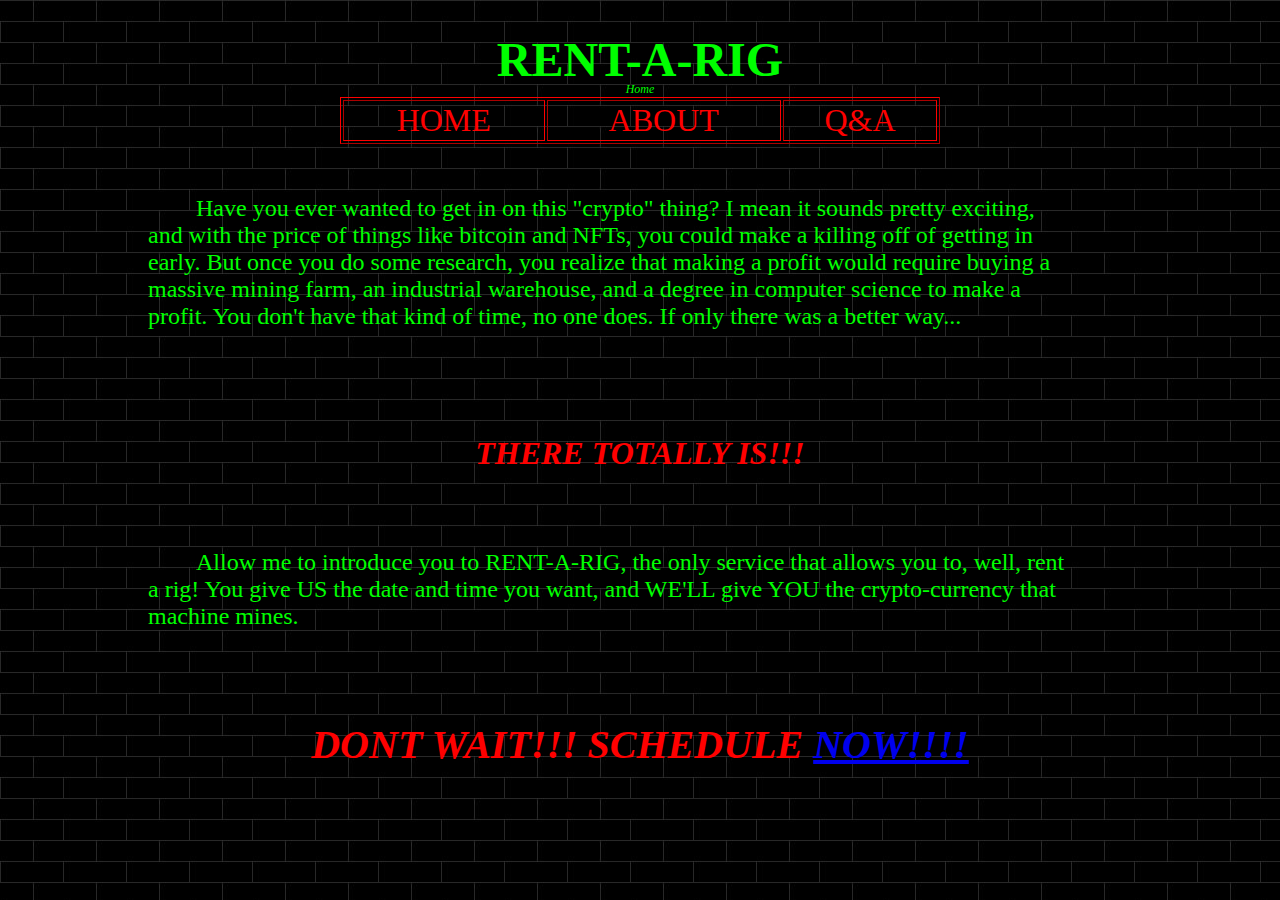
<file: module 6/index.html>
<!DOCTYPE HTML>
<html>

<head>
	<title>RENT-A-RIG - HOME</title>
	<link rel="icon" href="ref/img/icon.png">	
	<link rel="stylesheet" href="styles.css">
	<link rel="background" href="ref/img/bg.jpg">
<body>
	
	

	<h1>RENT-A-RIG</h1><div class="sub">Home</div>
		<table border=1 align="center">
				<tr>
					<td>HOME</td>
					<td>ABOUT</td>
					<td>Q&A</td>
				</tr>
		</table>
	<br>
	<p> 	&emsp;&emsp;Have you ever wanted to get in on this "crypto" thing? I mean it sounds pretty exciting, and with 
		the price of things like bitcoin and NFTs, you could make a killing off of getting in early. But once you do
		some research, you realize that making a profit would require buying a massive mining farm, an industrial
		warehouse, and a degree in computer science to make a profit. You don't have that kind of time, no one does.
		If only there was a better way...
	</p>
	<br>
	<br>
	<h2>THERE TOTALLY IS!!!</h2>
	<br>
	<p>
		&emsp;&emsp;Allow me to introduce you to RENT-A-RIG, the only service that allows you to, well, rent a rig!
		You give US the date and time you want, and WE'LL give YOU the crypto-currency that machine mines. 
	</p>
	<br>
	<h3>DONT WAIT!!! SCHEDULE <a href="buy.html">NOW!!!!</u></a></h3>
</body>

</html>
</file>
<file: module 6/styles.css>
body {
	
	background-image: url(ref/img/bg.jpg);
	color: #00ff00;
	font-family: "Times New Roman", Times, serif;
	font-size: 24px;
}
h1 {
	color: #00ff00;
	font-family: "Times New Roman", Times, serif;
	font-size: 48px;
	text-align: center;
	padding-bottom: 0px;
	margin-bottom: 0px;
}

menubar {
	color: #ff0000;
	text-align: center;
	font-size: 32px;
	text-decoration: underline;
}
table{ 
	color: #ff0000;
	font-color: #ff0000;
	font-size: 32px;
	border-size: 1px;
	border-color: #ff0000;
	width: 600px;
	text-align: center;
}
p {
	
	margin-left: 40px;
	padding-left: 100px;
	padding-right: 200px;
}

special {
	color: #ff0000;
	font-size: 32px;
	font-style: oblique;

}
h2 {
	text-align: center;
	color: #ff0000;
	font-size: 32px;
	font-style: oblique;

}
h3{
	text-align: center;
	color: #ff0000;
	font-style: oblique;
	font-size:40px;
}
.sub {
	margin-top: -5px;
	padding: 0px;
	text-align: center;
	font-style: oblique;
	font-size: 12px;

}
</file>
